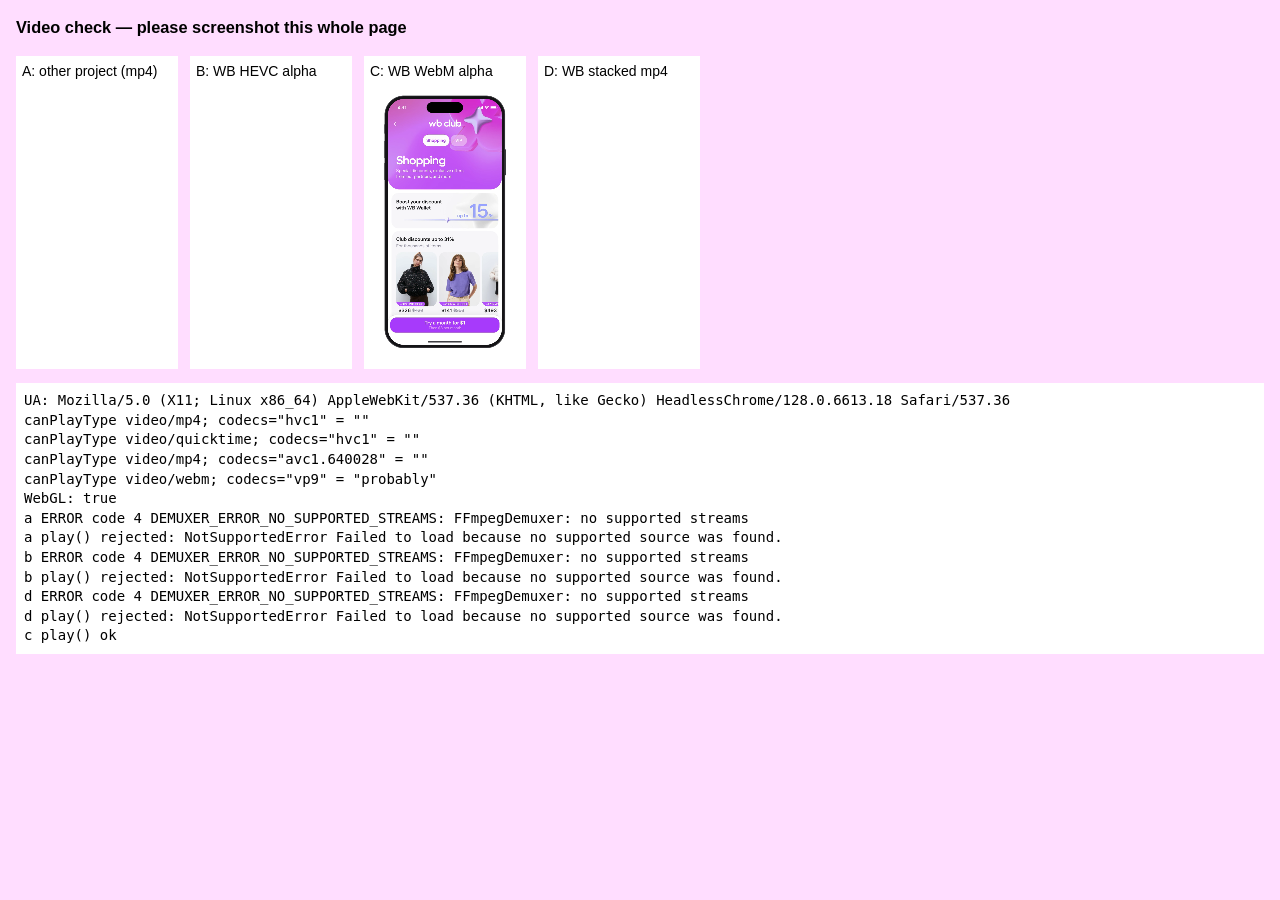
<file: diag.html>
<!doctype html><html lang="en"><head><meta charset="utf-8"><meta name="viewport" content="width=device-width,initial-scale=1"><meta name="robots" content="noindex"><title>Video check</title>
<style>body{font:14px/1.4 -apple-system,Helvetica,sans-serif;margin:16px;background:#ff00ff22}pre{white-space:pre-wrap;background:#fff;padding:8px}.row{display:flex;gap:12px;flex-wrap:wrap}.row div{background:#fff;padding:6px}video{width:150px;height:282px;display:block;background:transparent}</style></head><body>
<h3>Video check — please screenshot this whole page</h3>
<div class="row">
<div>A: other project (mp4)<video id="a" src="/assets/video/gi-06.mp4?v=2b9a06ab" autoplay loop muted playsinline preload="auto"></video></div>
<div>B: WB HEVC alpha<video id="b" src="/assets/video/wb-03-hevc.mov?v=114462b7" autoplay loop muted playsinline preload="auto"></video></div>
<div>C: WB WebM alpha<video id="c" src="/assets/video/wb-03.webm?v=976183c9" autoplay loop muted playsinline preload="auto"></video></div>
<div>D: WB stacked mp4<video id="d" src="/assets/video/wb-03-sa.mp4?v=e1f5882f" autoplay loop muted playsinline preload="auto"></video></div>
</div>
<pre id="o">running…</pre>
<script>
const o=document.getElementById('o'),L=[];const log=s=>{L.push(s);o.textContent=L.join('\n')};
const v=document.createElement('video');
log('UA: '+navigator.userAgent);
for(const t of ['video/mp4; codecs="hvc1"','video/quicktime; codecs="hvc1"','video/mp4; codecs="avc1.640028"','video/webm; codecs="vp9"']) log('canPlayType '+t+' = "'+v.canPlayType(t)+'"');
log('WebGL: '+!!document.createElement('canvas').getContext('webgl'));
for(const id of 'abcd'){const e=document.getElementById(id);
 e.addEventListener('error',()=>log(id+' ERROR code '+(e.error&&e.error.code)+' '+(e.error&&e.error.message)));
 e.play().then(()=>log(id+' play() ok')).catch(err=>log(id+' play() rejected: '+err.name+' '+err.message));}
setTimeout(()=>{for(const id of 'abcd'){const e=document.getElementById(id);log(id+' after 4s: readyState '+e.readyState+' paused '+e.paused+' t='+e.currentTime.toFixed(2)+' size '+e.videoWidth+'x'+e.videoHeight)}},4000);
</script></body></html>
</file>
